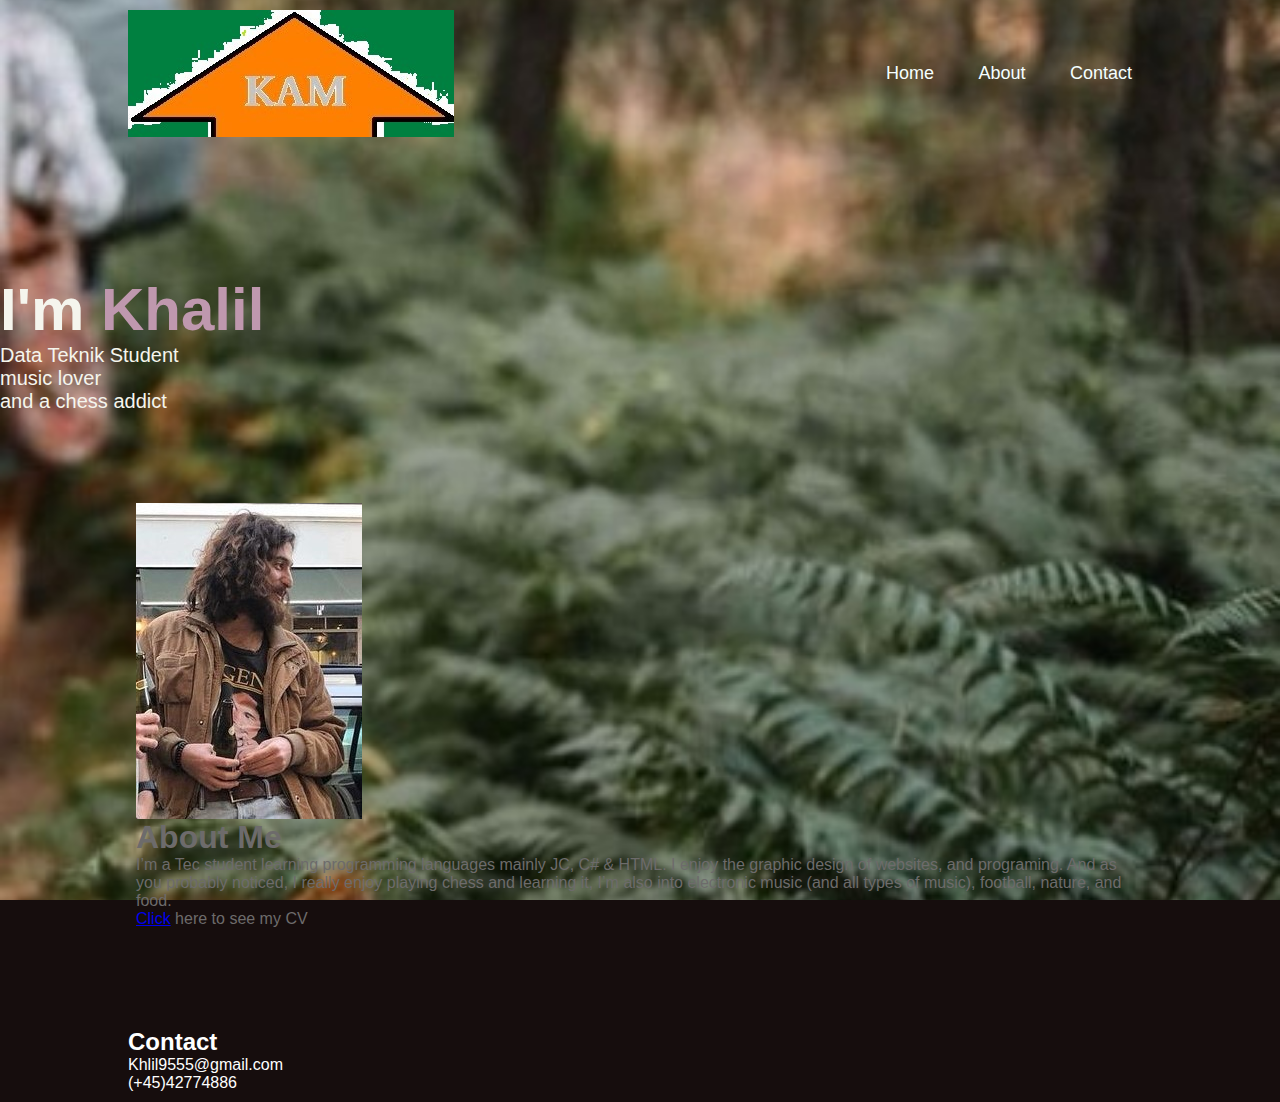
<file: Portfolio/index.html.html>
<html lang="en">
<head>
    <meta charset="UTF-8">
    <meta http-equiv="X-UA-Compatible" content="IE=edge">
    <meta name="viewport" content="width=device-width, initial-scale=1.0">
    <link href="https://cdn.jsdelivr.net/npm/bootstrap@5.3.0-alpha1/dist/css/bootstrap.min.css" 
    rel="stylesheet" 
    integrity="sha384-GLhlTQ8iRABdZLl6O3oVMWSktQOp6b7In1Zl3/Jr59b6EGGoI1aFkw7cmDA6j6gD"
     crossorigin="anonymous">
     <!-- vicopiede cnd links for at får bootstrab componanes -->
    <title>Portfolio</title>
    <script src="https://cdn.jsdelivr.net/npm/bootstrap@5.3.0-alpha1/dist/js/bootstrap.bundle.min.js" 
    integrity="sha384-w76AqPfDkMBDXo30jS1Sgez6pr3x5MlQ1ZAGC+nuZB+EYdgRZgiwxhTBTkF7CXvN" 
     crossorigin="anonymous"></script>
  <!-- vicopiede cnd links for at får bootstrab/css componanes -->
    <link rel="stylesheet" href="style.css">
    <!-- to connect html with css file-->
</head>
<body>
<div id="header">
    <div class="container">
         <nav>
          <img src="images/Logo.jpg" alt="logo">   
           <ul>
            <li><a href="#">Home</a></li>
            <li><a href="#about">About</a></li>
            <li><a href="#contact">Contact</a></li>
            <!-- ul= un ordered list inside them we write li(single list item) 
                       inside li tages u can have list texts 
                      * ol(oredered list) tags can be used insted of ul -->
           </ul>
         </nav>
        </div>
        <div class="header-text">
          <h1>I'm <span>Khalil</span></h1>
           <p>Data Teknik Student <br>music lover <br> and a chess addict</p>
      
       </div>
<!----------about-------------> 
   <div id="about">
      <div class="container">
          <div class="row">
            <div class="about-col-2">
                <img src="images/background-2022.jpg">
            </div>
            <div class="about-col-2"> 
                <h1 class="sub-title">About Me</h1>
                <p>I’m a Tec student learning programming languages mainly JC, C# & HTML. 
                    I enjoy the graphic design of websites, and programing. 
                    And as you probably noticed, I really enjoy playing chess and learning it,  
                    I’m also into electronic music (and all types of music), football, nature, and food. 
                 </p>
                 <p><a href="https://drive.google.com/file/d/1IB999GIEuFAkr6Q8F3R510iCkEJpXQLY/view?usp=sharing"
                     target="_blank">Click</a> here to see my CV</p>
                </div>
               </div>
          </div>
       </div>
       <!----------contact------------>
       <div id="contact">
        <div class="container">
                <div class="Contact-left">
                    <h2>Contact</h2>
                         <p>Khlil9555@gmail.com</p>
                         <p>(+45)42774886</p>
                <div class="social-icons">
                    <a href="https://www.linkedin.com/in/khalil-mohamed-ali-1a7483179/">
                        <i class="fa-brands fa-linkedin"></i></a>
                </div>
            </div>
            </div>
            
        </div>
       </div>
    </div>


</body>
</html>
</file>
<file: Portfolio/style.css>
*{  
margin: 0;
padding: 0;
font-family: 'poppins' , sans-serif;
box-sizing: border-box;
}
body{
    background: #160d0d;
    color:#fff  
    /*background color/text color */
}
<!---->
#header{
    width: 100%;
    height: 100vh;
    background-image: url(images/jungel\ 1.jpg); 
    background-size: cover;
    background-position: center;
}
.container{
    padding: 10px 10%;
}
/* flex image and links will be side by side */
nav{
    display: flex; 
    align-items: center;
    justify-content: space-between;
    flex-wrap: wrap;
}
.logo{
    width: 140px;
}
nav ul li{
    display: inline-block;
    list-style: none;
    margin: 10px 20px ;
}
nav ul  li  a{
    color:rgb(245, 255, 255);
    text-decoration:none ;
    font-size: 18px;
    position:relative ;
}
nav ul  li  a::after{
    content: '';
    width: 0%;
    height: 3px;
    background-color: #5c5c5c;
    position: absolute;
    left: 0;
    bottom: -6px;
    transition:0,5s ;
} 
/* to make line visible when passing the curser*/
nav ul  li  a:hover::after{
    width: 100%;
}
.header-text{
    margin-top: 10%;
    font-size: 20px;
    color: #f5f5ed;
}
.header-text h1{
    margin-top: 20px;
    font-size: 60px;
}
.header-text h1 span{
   color: rgb(191, 152, 174);
}
/* About*/
#About {
    padding: 80px 10;
    color: #6d6b6b;
}
.row {
    display: flex;
    justify-content: space-between ;
    flex-wrap: wrap;
    }
</file>
